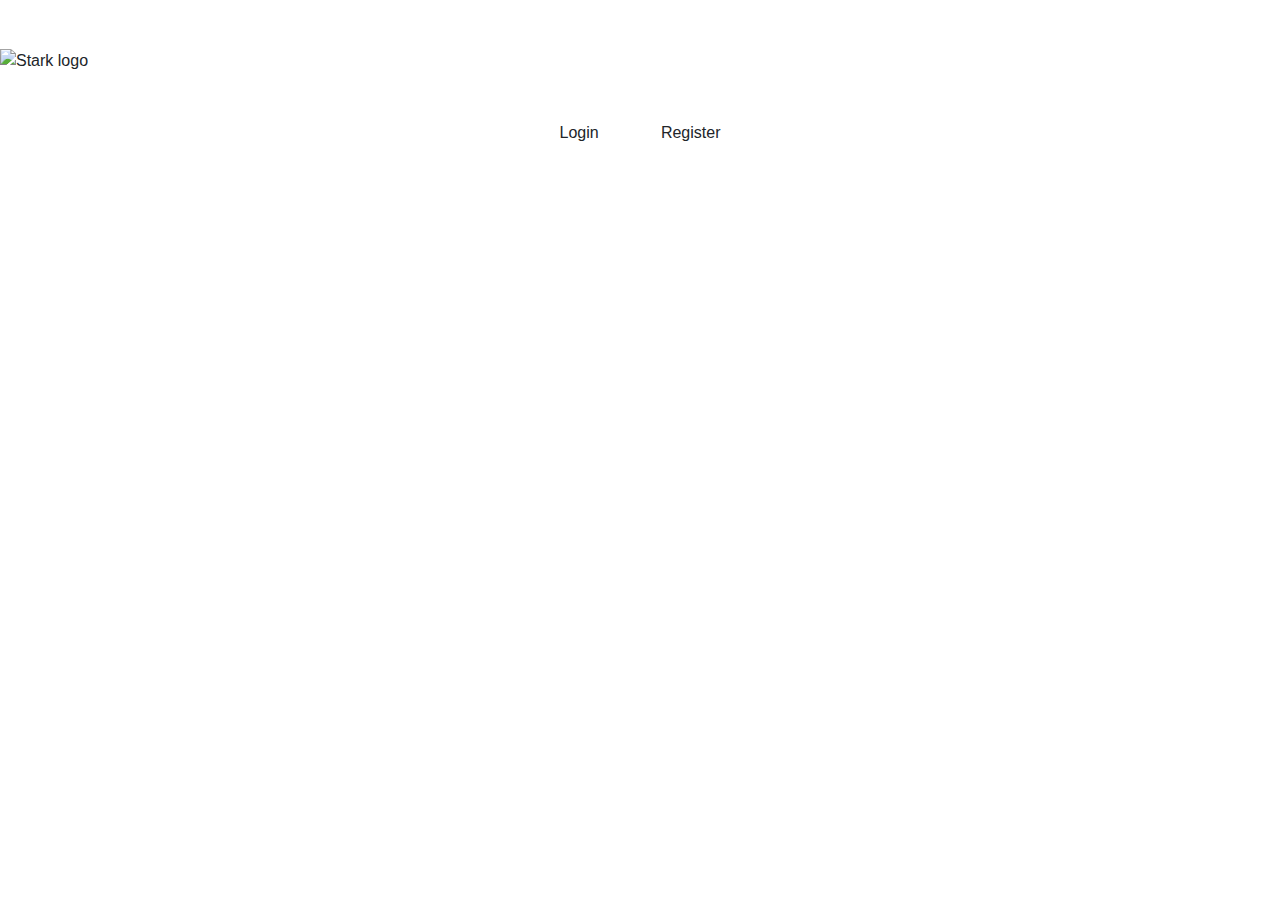
<file: StarkTrading/src/main/resources/templates/index.html>
<!DOCTYPE html>
<html xmlns:th="https://www.thymeleaf.org"><head>
<meta charset="UTF-8">
<title>Forex Trading App</title>
<link rel ="stylesheet" th:href="@{/index.css}"/>
<link href="//maxcdn.bootstrapcdn.com/bootstrap/4.1.1/css/bootstrap.min.css" rel="stylesheet" id="bootstrap-css">
<script src="//maxcdn.bootstrapcdn.com/bootstrap/4.1.1/js/bootstrap.min.js"></script>
<script src="//cdnjs.cloudflare.com/ajax/libs/jquery/3.2.1/jquery.min.js"></script>

<link href="https://cdn.jsdelivr.net/npm/bootstrap@5.2.1/dist/css/bootstrap.min.css" rel="stylesheet" integrity="sha384-iYQeCzEYFbKjA/T2uDLTpkwGzCiq6soy8tYaI1GyVh/UjpbCx/TYkiZhlZB6+fzT" crossorigin="anonymous">


</head>
<body id = "IndexMain">
<br><br>
<img th:src="@{logo-no-background.png}" alt="Stark logo" class="center">
		<br><br><br>


		<div class="buttons" style="width:25%; margin:0 auto;" align="center">
		<a th:href="@{/login}" class = "button" > Login </a>
		&nbsp;&nbsp;&nbsp;&nbsp;&nbsp;&nbsp;&nbsp;&nbsp;&nbsp;&nbsp;&nbsp;&nbsp;
<!-- 		<div class="space" ></div> -->
		<a th:href="@{/register}" class = "button" > Register </a>
		</div>

<script src="https://cdn.jsdelivr.net/npm/bootstrap@5.2.1/dist/js/bootstrap.bundle.min.js" integrity="sha384-u1OknCvxWvY5kfmNBILK2hRnQC3Pr17a+RTT6rIHI7NnikvbZlHgTPOOmMi466C8" crossorigin="anonymous">
</script>	
</body>
</html>
</file>
